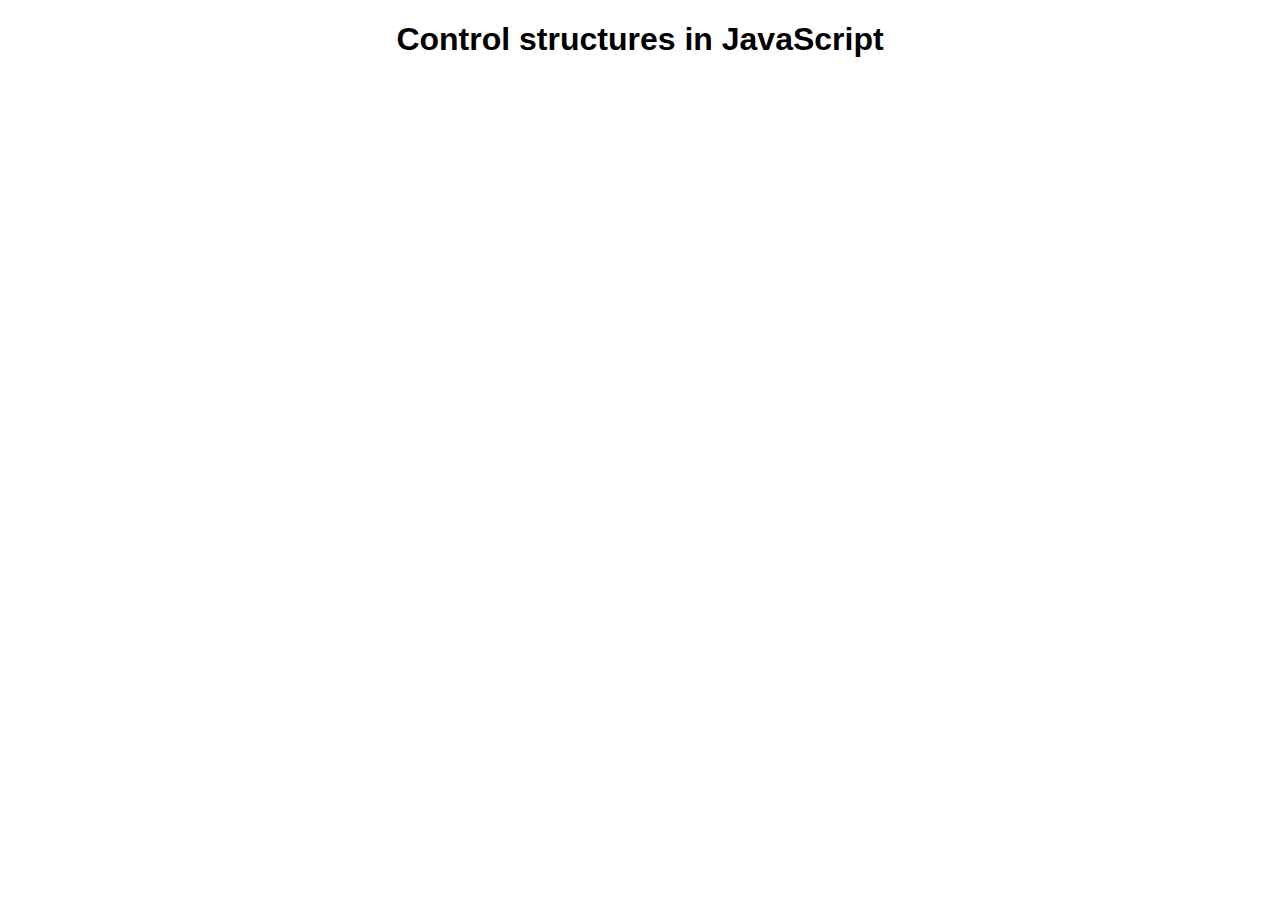
<file: js-control-structures/js-grades-exercise/index.html>
<!DOCTYPE html>
<html lang="en">

<head>
  <meta charset="UTF-8">
  <meta http-equiv="X-UA-Compatible" content="IE=edge">
  <meta name="viewport" content="width=device-width, initial-scale=1.0">
  <title>JS controls</title>
  <link href="https://fonts.googleapis.com/css2?family=Roboto:wght@500&display=swap" />
  <link rel="stylesheet" href="./assets/css/main.css" />
</head>

<body>
  <h1>Control structures in JavaScript</h1>
  <script src="assets/scripts/app.js" defer></script>
</body>

</html>
</file>
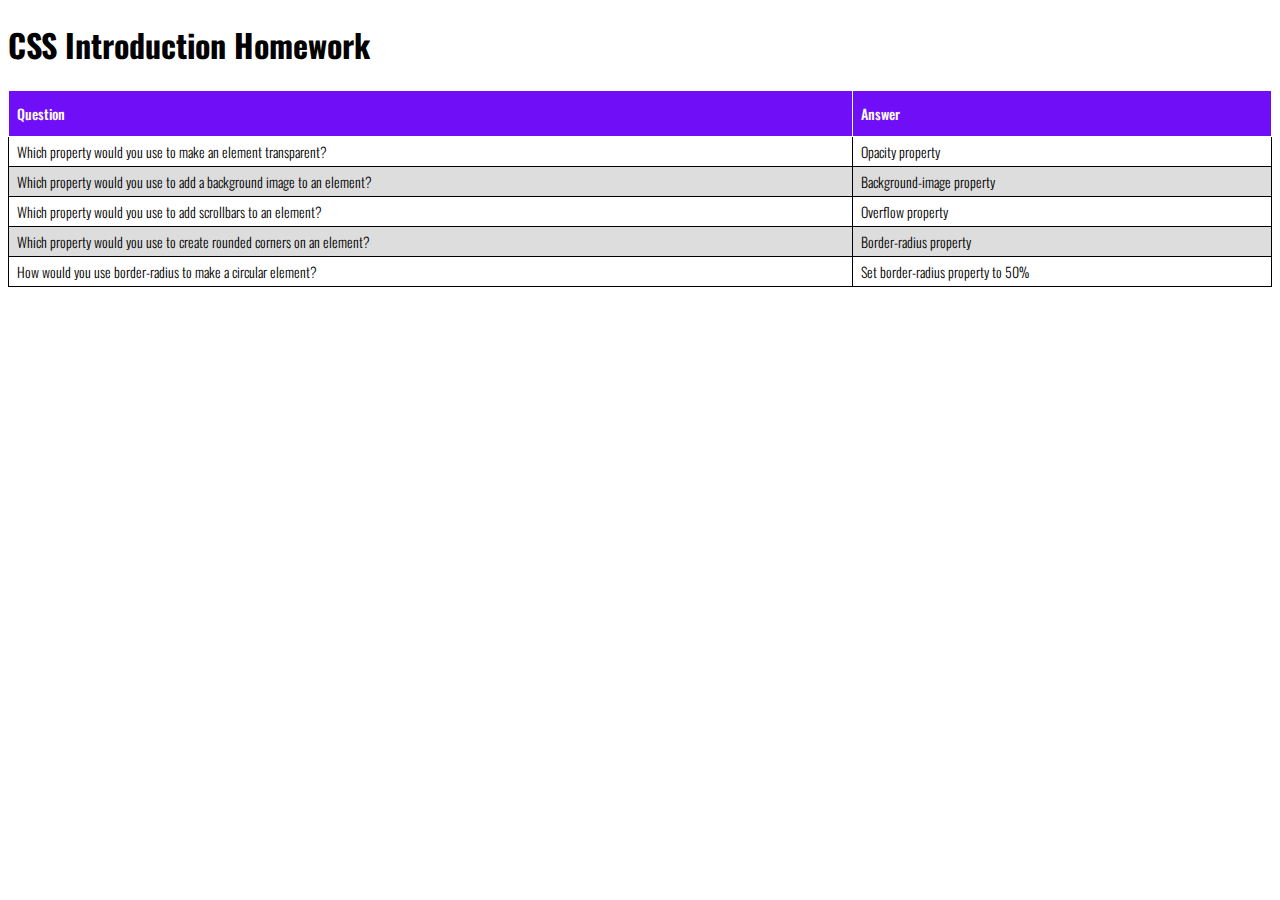
<file: css/homework.html>
<!DOCTYPE html>
<html lang="en">

<head>
    <meta charset="UTF-8">
    <meta http-equiv="X-UA-Compatible" content="IE=edge">
    <meta name="viewport" content="width=device-width, initial-scale=1.0">
    <title>CSS Intro</title>
    <link rel="stylesheet" type="text/css" href="homework.css">
    <link rel="preconnect" href="https://fonts.googleapis.com">
    <link rel="preconnect" href="https://fonts.gstatic.com" crossorigin>
    <link href="https://fonts.googleapis.com/css2?family=Oswald:wght@200;300;400;500&display=swap" rel="stylesheet">
</head>

<body>
    <h1>CSS Introduction Homework</h1>

    <table id="homework">
        <thead>
            <tr>
                <th>Question</th>
                <th>Answer</th>
            </tr>
        </thead>
        <tbody>
            <tr>
                <td>Which property would you use to make an element transparent?</td>
                <td>Opacity property</td>
            </tr>
            <tr>
                <td>
                    Which property would you use to add a background image to an
                    element?
                </td>
                <td>Background-image property</td>
            </tr>
            <tr>
                <td>Which property would you use to add scrollbars to an element?</td>
                <td>Overflow property</td>
            </tr>
            <tr>
                <td>
                    Which property would you use to create rounded corners on an
                    element?
                </td>
                <td>Border-radius property</td>
            </tr>
            <tr>
                <td>How would you use border-radius to make a circular element?</td>
                <td>Set border-radius property to 50%</td>
            </tr>
        </tbody>
    </table>
</body>

</html>
</file>
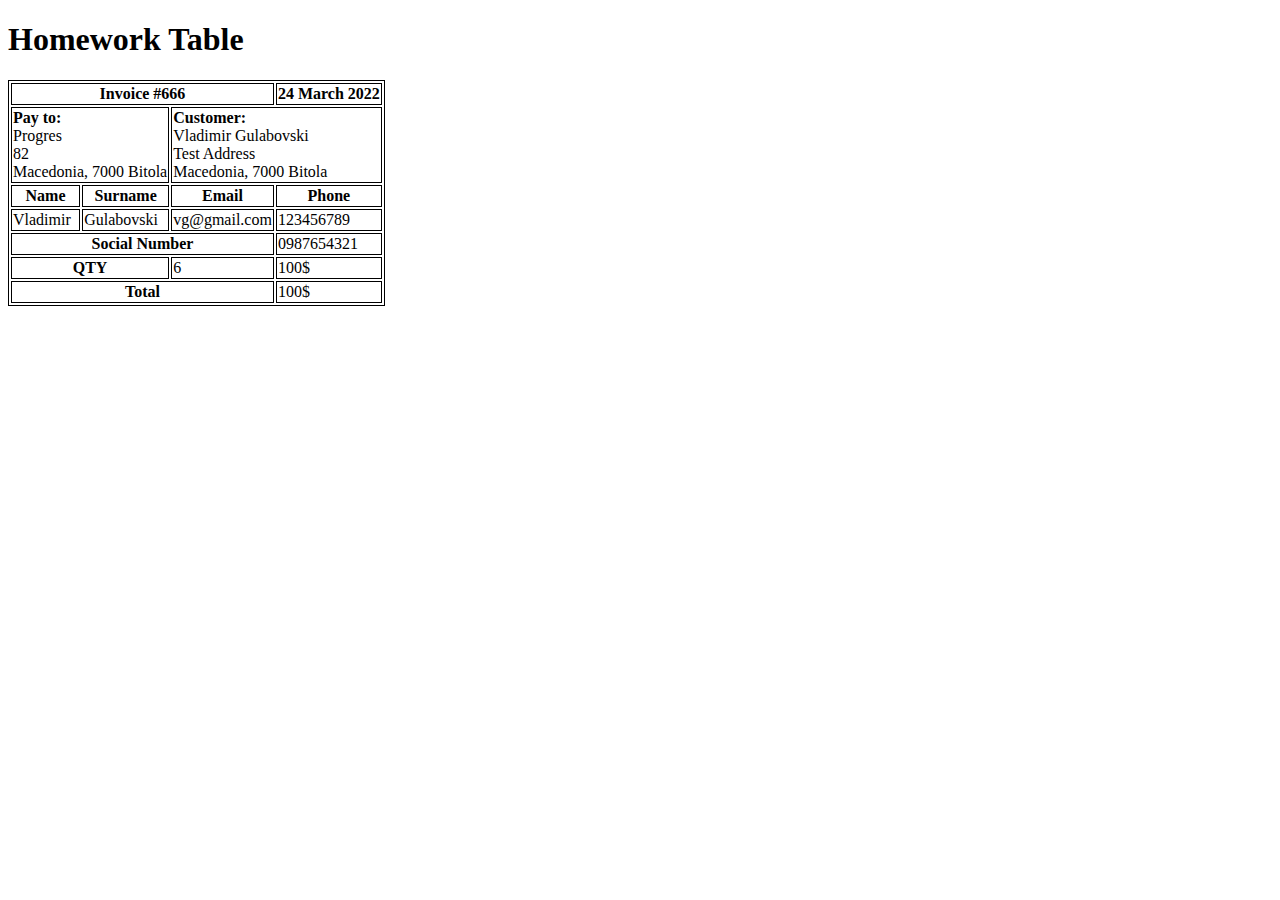
<file: html-homework/table.html>
<!DOCTYPE html>
<html lang="en">

<head>
    <meta charset="UTF-8">
    <meta http-equiv="X-UA-Compatible" content="IE=edge">
    <meta name="viewport" content="width=device-width, initial-scale=1.0">
    <title>Table</title>
    <style>
        table,
        th,
        td {
            border: 1px solid black;
            border-style: double;
        }
    </style>
</head>

<body>
    <h1>Homework Table</h1>
    <table>
        <thead>
            <tr>
                <th colspan="3">Invoice #666</th>
                <th>24 March 2022</th>
            </tr>
            <tr>
                <td colspan="2"><strong>Pay to:</strong><br />Progres<br />82<br />Macedonia, 7000 Bitola</td>
                <td colspan="2"><strong>Customer:</strong><br />Vladimir Gulabovski<br />Test
                    Address<br />Macedonia, 7000 Bitola</td>
            </tr>
        </thead>
        <tbody>
            <tr>
                <th>Name</th>
                <th>Surname</th>
                <th>Email</th>
                <th>Phone</th>
            </tr>
            <tr>
                <td>Vladimir</td>
                <td>Gulabovski</td>
                <td>vg@gmail.com</td>
                <td>123456789</td>
            </tr>
        </tbody>
        <tfoot>
            <tr>
                <th colspan="3">Social Number</th>
                <td>0987654321</td>
            </tr>
            <tr>
                <th colspan="2">QTY</th>
                <td>6</td>
                <td>100$</td>
            </tr>
            <tr>
                <th colspan="3">Total</th>
                <td>100$</td>
            </tr>
        </tfoot>
    </table>
</body>

</html>
</file>
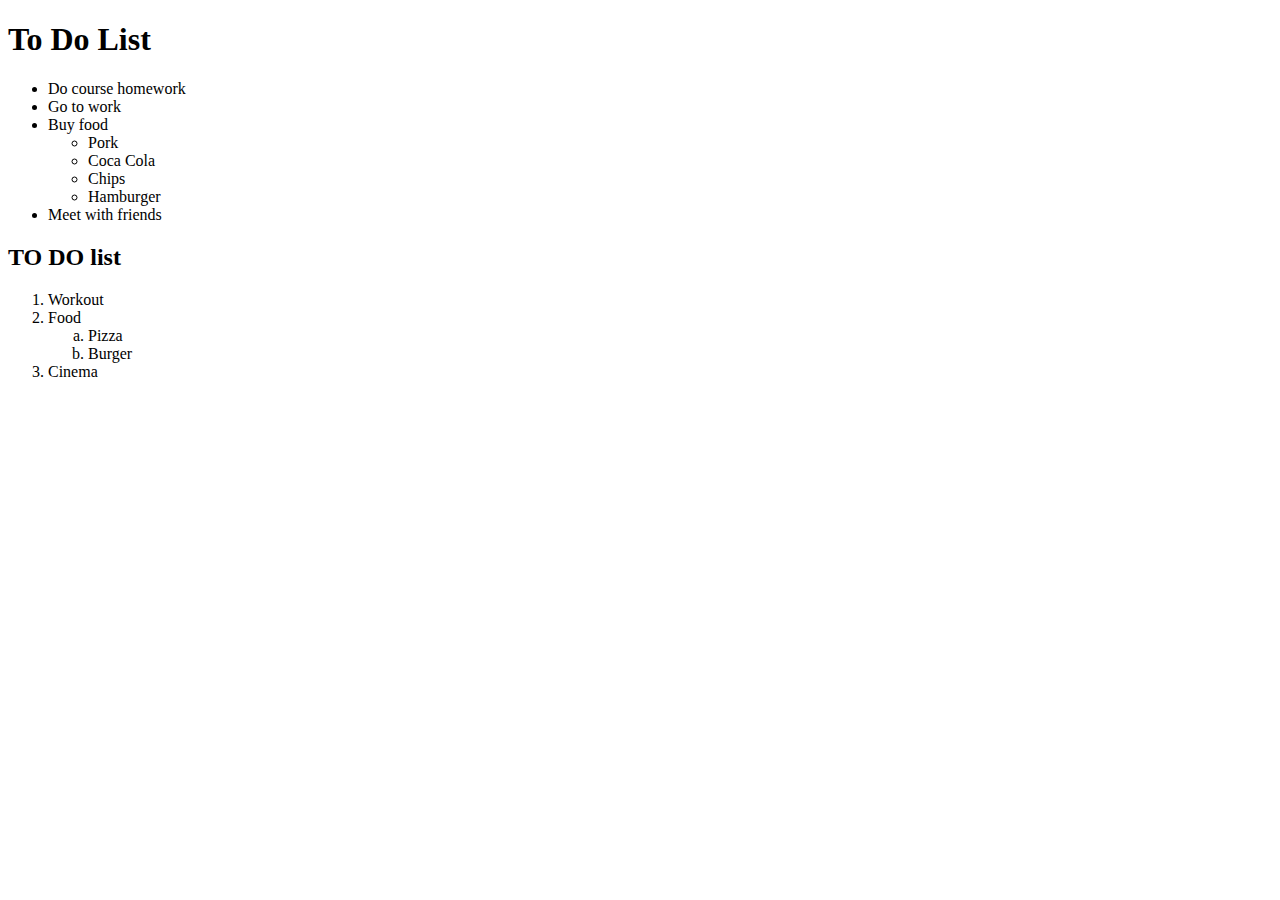
<file: html-homework/todo-list.html>
<!DOCTYPE html>
<html lang="en">
<head>
    <meta charset="UTF-8">
    <meta http-equiv="X-UA-Compatible" content="IE=edge">
    <meta name="viewport" content="width=device-width, initial-scale=1.0">
    <title>To Do List</title>
</head>
<body>
    <div>
        <h1>To Do List</h1>
        <div>
            <ul>
                <li>Do course homework</li>
                <li>Go to work</li>
                <li>Buy food
                    <ul>
                        <li>Pork</li>
                        <li>Coca Cola</li>
                        <li>Chips</li>
                        <li>Hamburger</li>
                    </ul>
                </li>
                <li>Meet with friends</li>
            </ul>
        </div>
        <div>
            <h2>TO DO list</h2>
            <ol>
                <li>Workout</li>
                <li>Food
                    <ol type="a">
                        <li>Pizza</li>
                        <li>Burger</li>
                    </ol>
                </li>
                <li>Cinema</li>
            </ol>
        </div>
    </div>


</body>
</html>
</file>
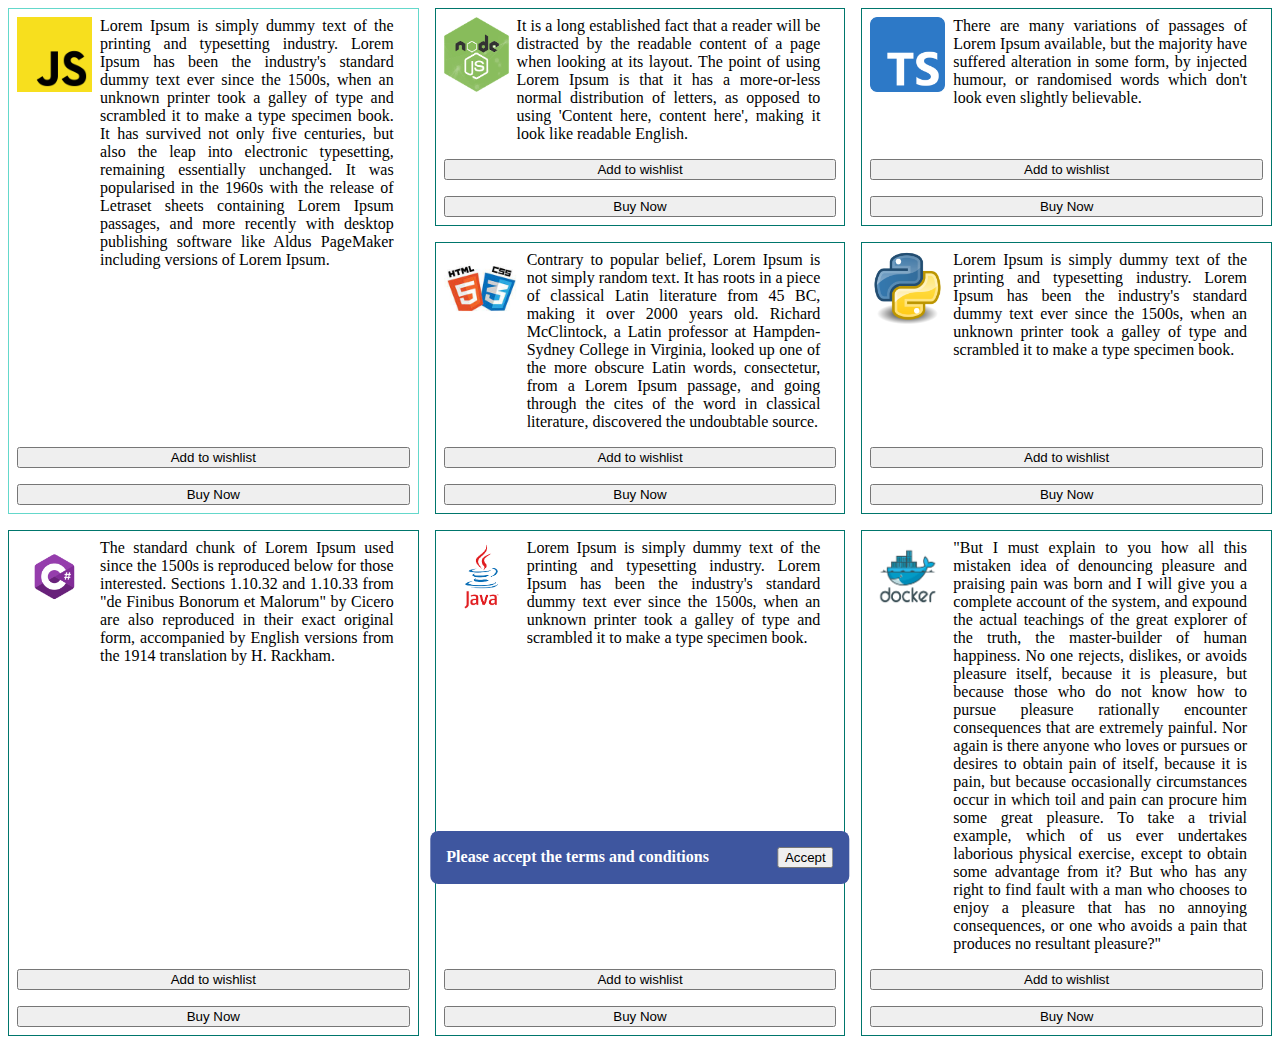
<file: css-layouts-homework/css-layouts-1/css-layout-1.html>
<!DOCTYPE html>
<html lang="en">

<head>
    <meta charset="UTF-8">
    <meta http-equiv="X-UA-Compatible" content="IE=edge">
    <meta name="viewport" content="width=device-width, initial-scale=1.0">
    <title>Grid Layout</title>
    <link rel="stylesheet" type="text/css" href="css-layouts-1.css">

</head>

<body>
    <div class="grid-container">
        <div class="article">
            <div class="article1">
                <img src="./assets/js-image.png" alt="JavaScript">
                <p>Lorem Ipsum is simply dummy text of the printing and typesetting industry. Lorem Ipsum has been the
                    industry's standard dummy text ever since the 1500s, when an unknown printer took a galley of type
                    and
                    scrambled it to make a type specimen book. It has survived not only five centuries, but also the
                    leap
                    into electronic typesetting, remaining essentially unchanged. It was popularised in the 1960s with
                    the
                    release of Letraset sheets containing Lorem Ipsum passages, and more recently with desktop
                    publishing
                    software like Aldus PageMaker including versions of Lorem Ipsum.</p>
            </div>
            <div class="article-buttons">
                <button>Add to wishlist</button>
                <button>Buy Now</button>
            </div>
        </div>
        <div class="article">
            <div class="article1">
                <img src="./assets/nodejs.png" alt="NodeJS">
                <p>It is a long established fact that a reader will be distracted by the readable content of a page when
                    looking at its layout. The point of using Lorem Ipsum is that it has a more-or-less normal
                    distribution
                    of letters, as opposed to using 'Content here, content here', making it look like readable
                    English.</p>
            </div>
            <div class="article-buttons">
                <button>Add to wishlist</button>
                <button>Buy Now</button>
            </div>
        </div>
        <div class="article">
            <div class="article1">
                <img src="./assets/typescript.png" alt="Typescript">
                <p>There are many variations of passages of Lorem Ipsum available, but the majority have suffered
                    alteration in some form, by injected humour, or randomised words which don't look even slightly
                    believable.</p>
            </div>
            <div class="article-buttons">
                <button>Add to wishlist</button>
                <button>Buy Now</button>
            </div>
        </div>
        <div class="article">
            <div class="article1">
                <img src="./assets/html-css.jpeg" alt="HTML-CSS">
                <p>Contrary to popular belief, Lorem Ipsum is not simply random text. It has roots in a piece of
                    classical Latin literature from 45 BC, making it over 2000 years old. Richard McClintock, a Latin
                    professor at Hampden-Sydney College in Virginia, looked up one of the more obscure Latin words,
                    consectetur, from a Lorem Ipsum passage, and going through the cites of the word in classical
                    literature, discovered the undoubtable source.</p>
            </div>
            <div class="article-buttons">
                <button>Add to wishlist</button>
                <button>Buy Now</button>
            </div>
        </div>
        <div class="article">
            <div class="article1">
                <img src="./assets/python.png" alt="Python">
                <p>Lorem Ipsum is simply dummy text of the printing and typesetting industry. Lorem Ipsum has been the
                    industry's standard dummy text ever since the 1500s, when an unknown printer took a galley of type
                    and
                    scrambled it to make a type specimen book.</p>
            </div>
            <div class="article-buttons">
                <button>Add to wishlist</button>
                <button>Buy Now</button>
            </div>
        </div>
        <div class="article">
            <div class="article1">
                <img src="./assets/csharp.png" alt="CSharp">
                <p>The standard chunk of Lorem Ipsum used since the 1500s is reproduced below for those interested.
                    Sections 1.10.32 and 1.10.33 from "de Finibus Bonorum et Malorum" by Cicero are also reproduced in
                    their
                    exact original form, accompanied by English versions from the 1914 translation by H. Rackham.</p>
            </div>
            <div class="article-buttons">
                <button>Add to wishlist</button>
                <button>Buy Now</button>
            </div>
        </div>
        <div class="article">
            <div class="article1">
                <img src="./assets/java.png" alt="Java">
                <p>Lorem Ipsum is simply dummy text of the printing and typesetting industry. Lorem Ipsum has been the
                    industry's standard dummy text ever since the 1500s, when an unknown printer took a galley of type
                    and
                    scrambled it to make a type specimen book.</p>
            </div>
            <div class="article-buttons">
                <button>Add to wishlist</button>
                <button>Buy Now</button>
            </div>
        </div>
        <div class="article">
            <div class="article1">
                <img src="./assets/docker.png" alt="Docker">
                <p>"But I must explain to you how all this mistaken idea of denouncing pleasure and praising pain was
                    born and I will give you a complete account of the system, and expound the actual teachings of the
                    great
                    explorer of the truth, the master-builder of human happiness. No one rejects, dislikes, or avoids
                    pleasure itself, because it is pleasure, but because those who do not know how to pursue pleasure
                    rationally encounter consequences that are extremely painful. Nor again is there anyone who loves or
                    pursues or desires to obtain pain of itself, because it is pain, but because occasionally
                    circumstances
                    occur in which toil and pain can procure him some great pleasure. To take a trivial example, which
                    of us
                    ever undertakes laborious physical exercise, except to obtain some advantage from it? But who has
                    any
                    right to find fault with a man who chooses to enjoy a pleasure that has no annoying consequences, or
                    one
                    who avoids a pain that produces no resultant pleasure?"</p>
            </div>
            <div class="article-buttons">
                <button>Add to wishlist</button>
                <button>Buy Now</button>
            </div>
        </div>
    </div>
    <div class="terms">
        <span>Please accept the terms and conditions</span>
        <button>Accept</button>
    </div>
</body>

</html>
</file>
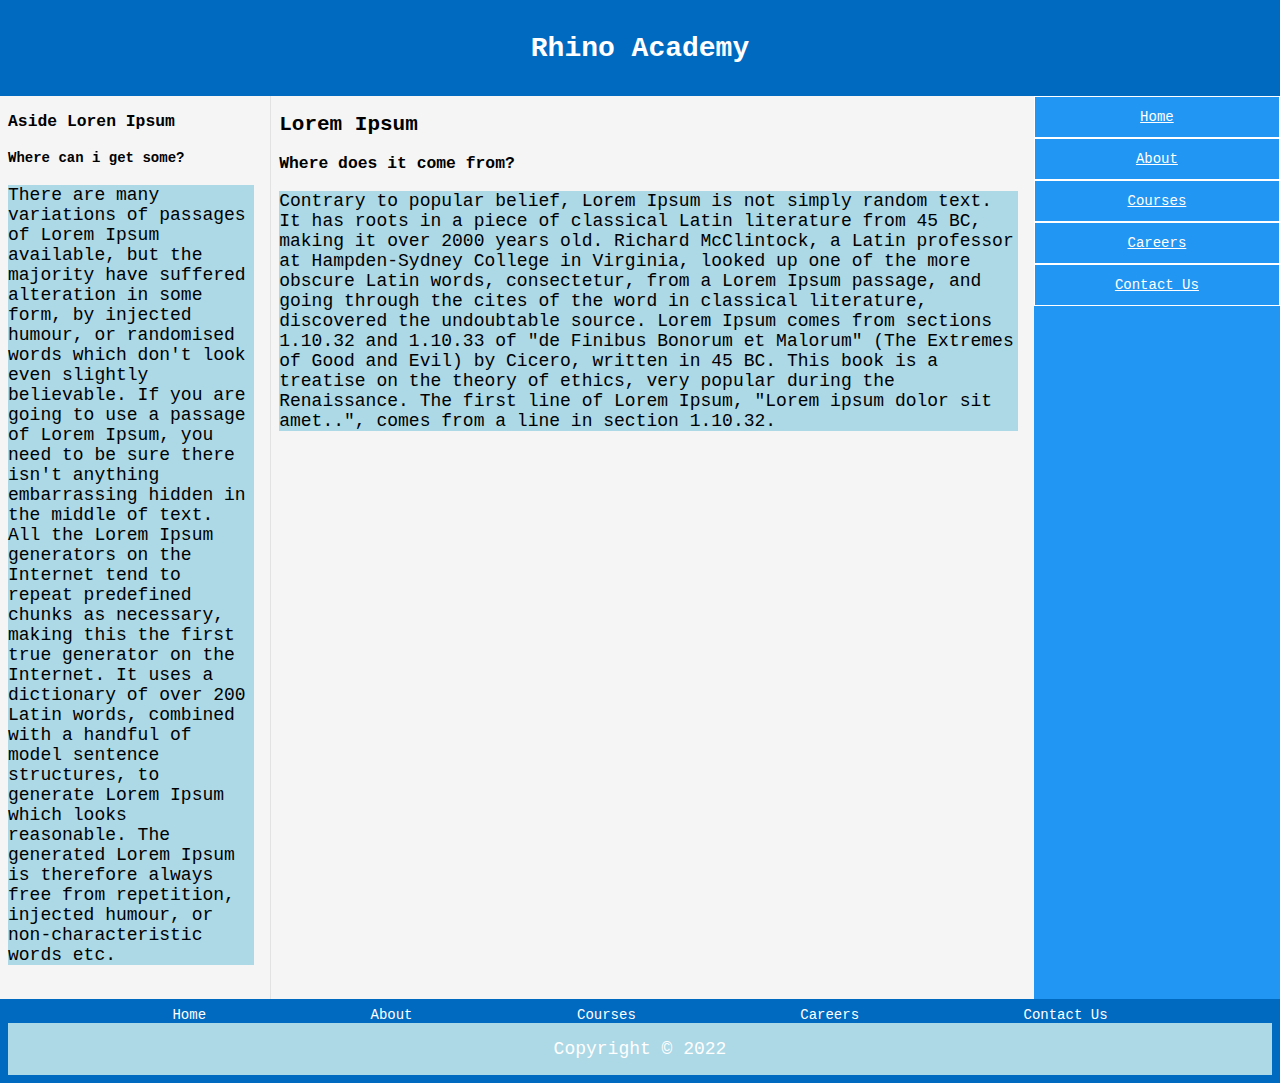
<file: css-layouts-homework/css-layouts-2/css-layout-2.html>
<!DOCTYPE html>
<html lang="en">

<head>
    <meta charset="UTF-8">
    <meta http-equiv="X-UA-Compatible" content="IE=edge">
    <meta name="viewport" content="width=device-width, initial-scale=1.0">
    <title>Rhino Academy</title>
    <link rel="stylesheet" type="text/css" href="css-layout-2.css">
</head>

<body>

    <header>
        <h1>Rhino Academy</h1>
    </header>
    <main>
        <section>
            <article>
                <h3>Aside Loren Ipsum</h3>
                <h4>Where can i get some?</h4>
                <p>There are many variations of passages of Lorem Ipsum available, but the majority have suffered
                    alteration in some form, by injected humour, or randomised words which don't look even slightly
                    believable. If you are going to use a passage of Lorem Ipsum, you need to be sure there isn't
                    anything embarrassing hidden in the middle of text. All the Lorem Ipsum generators on the Internet
                    tend to repeat predefined chunks as necessary, making this the first true generator on the Internet.
                    It uses a dictionary of over 200 Latin words, combined with a handful of model sentence structures,
                    to generate Lorem Ipsum which looks reasonable. The generated Lorem Ipsum is therefore always free
                    from repetition, injected humour, or non-characteristic words etc.</p>
            </article>
            <article>
                <h2>Lorem Ipsum</h2>
                <h3>Where does it come from?</h3>
                <p>Contrary to popular belief, Lorem Ipsum is not simply random text. It has roots in a piece of
                    classical Latin literature from 45 BC, making it over 2000 years old. Richard McClintock, a Latin
                    professor at Hampden-Sydney College in Virginia, looked up one of the more obscure Latin words,
                    consectetur, from a Lorem Ipsum passage, and going through the cites of the word in classical
                    literature, discovered the undoubtable source. Lorem Ipsum comes from sections 1.10.32 and 1.10.33
                    of "de Finibus Bonorum et Malorum" (The Extremes of Good and Evil) by Cicero, written in 45 BC. This
                    book is a treatise on the theory of ethics, very popular during the Renaissance. The first line of
                    Lorem Ipsum, "Lorem ipsum dolor sit amet..", comes from a line in section 1.10.32.</p>
            </article>
            <nav>
                <a href="">Home</a>
                <a href="">About</a>
                <a href="">Courses</a>
                <a href="">Careers</a>
                <a href="">Contact Us</a>
            </nav>
        </section>
    </main>
    <footer>
        <div class="footer-links">
            <a href="">Home</a>
            <a href="">About</a>
            <a href="">Courses</a>
            <a href="">Careers</a>
            <a href="">Contact Us</a>
        </div>
        <p>Copyright &copy; 2022</p>
    </footer>


</body>

</html>
</file>
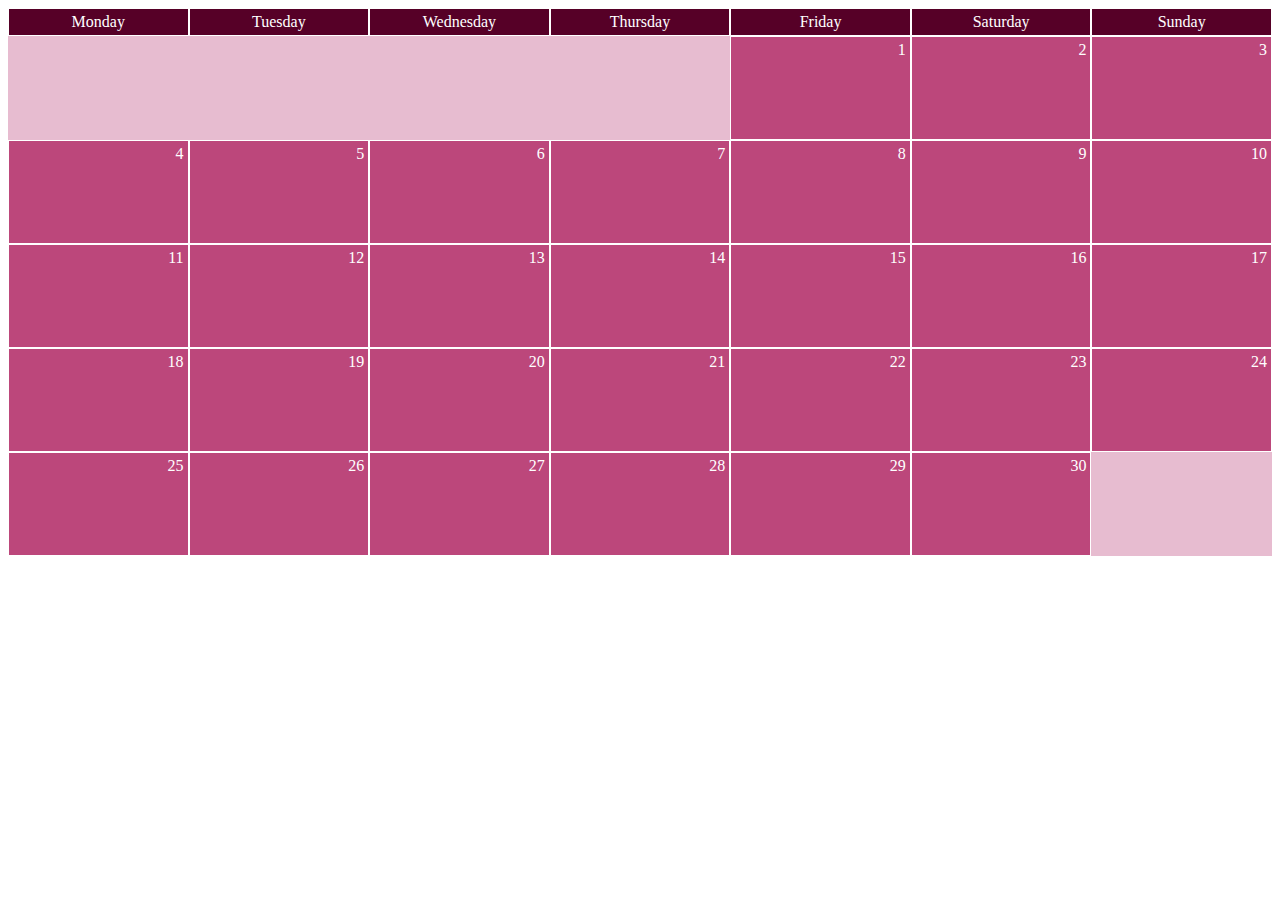
<file: css-layouts-homework/css-layouts-3/css-layout-3.html>
<!DOCTYPE html>
<html lang="en">

<head>
    <meta charset="UTF-8">
    <meta http-equiv="X-UA-Compatible" content="IE=edge">
    <meta name="viewport" content="width=device-width, initial-scale=1.0">
    <title>Calendar</title>
    <link rel="stylesheet" type="text/css" href="css-layout-3.css">
</head>

<body>
    <header>
        <div class="monday">Monday</div>
        <div class="tuesday">Tuesday</div>
        <div class="wednesday">Wednesday</div>
        <div class="thursday">Thursday</div>
        <div class="friday">Friday</div>
        <div class="saturday">Saturday</div>
        <div class="sunday">Sunday</div>
    </header>
    <main>
        <section>
            <p class="cell-1"></p>
            <p class="cell-2"></p>
            <p class="cell-3"></p>
            <p class="cell-4"></p>
            <div class="cell-5">1</div>
            <div class="cell-6">2</div>
            <div class="cell-7">3</div>
            <div class="cell-8">4</div>
            <div class="cell-9">5</div>
            <div class="cell-10">6</div>
            <div class="cell-11">7</div>
            <div class="cell-12">8</div>
            <div class="cell-13">9</div>
            <div class="cell-14">10</div>
            <div class="cell-15">11</div>
            <div class="cell-16">12</div>
            <div class="cell-17">13</div>
            <div class="cell-18">14</div>
            <div class="cell-19">15</div>
            <div class="cell-20">16</div>
            <div class="cell-21">17</div>
            <div class="cell-22">18</div>
            <div class="cell-23">19</div>
            <div class="cell-24">20</div>
            <div class="cell-25">21</div>
            <div class="cell-26">22</div>
            <div class="cell-27">23</div>
            <div class="cell-28">24</div>
            <div class="cell-29">25</div>
            <div class="cell-30">26</div>
            <div class="cell-31">27</div>
            <div class="cell-32">28</div>
            <div class="cell-33">29</div>
            <div class="cell-34">30</div>
            <p class="cell-35"></p>
        </section>
    </main>

</body>

</html>
</file>
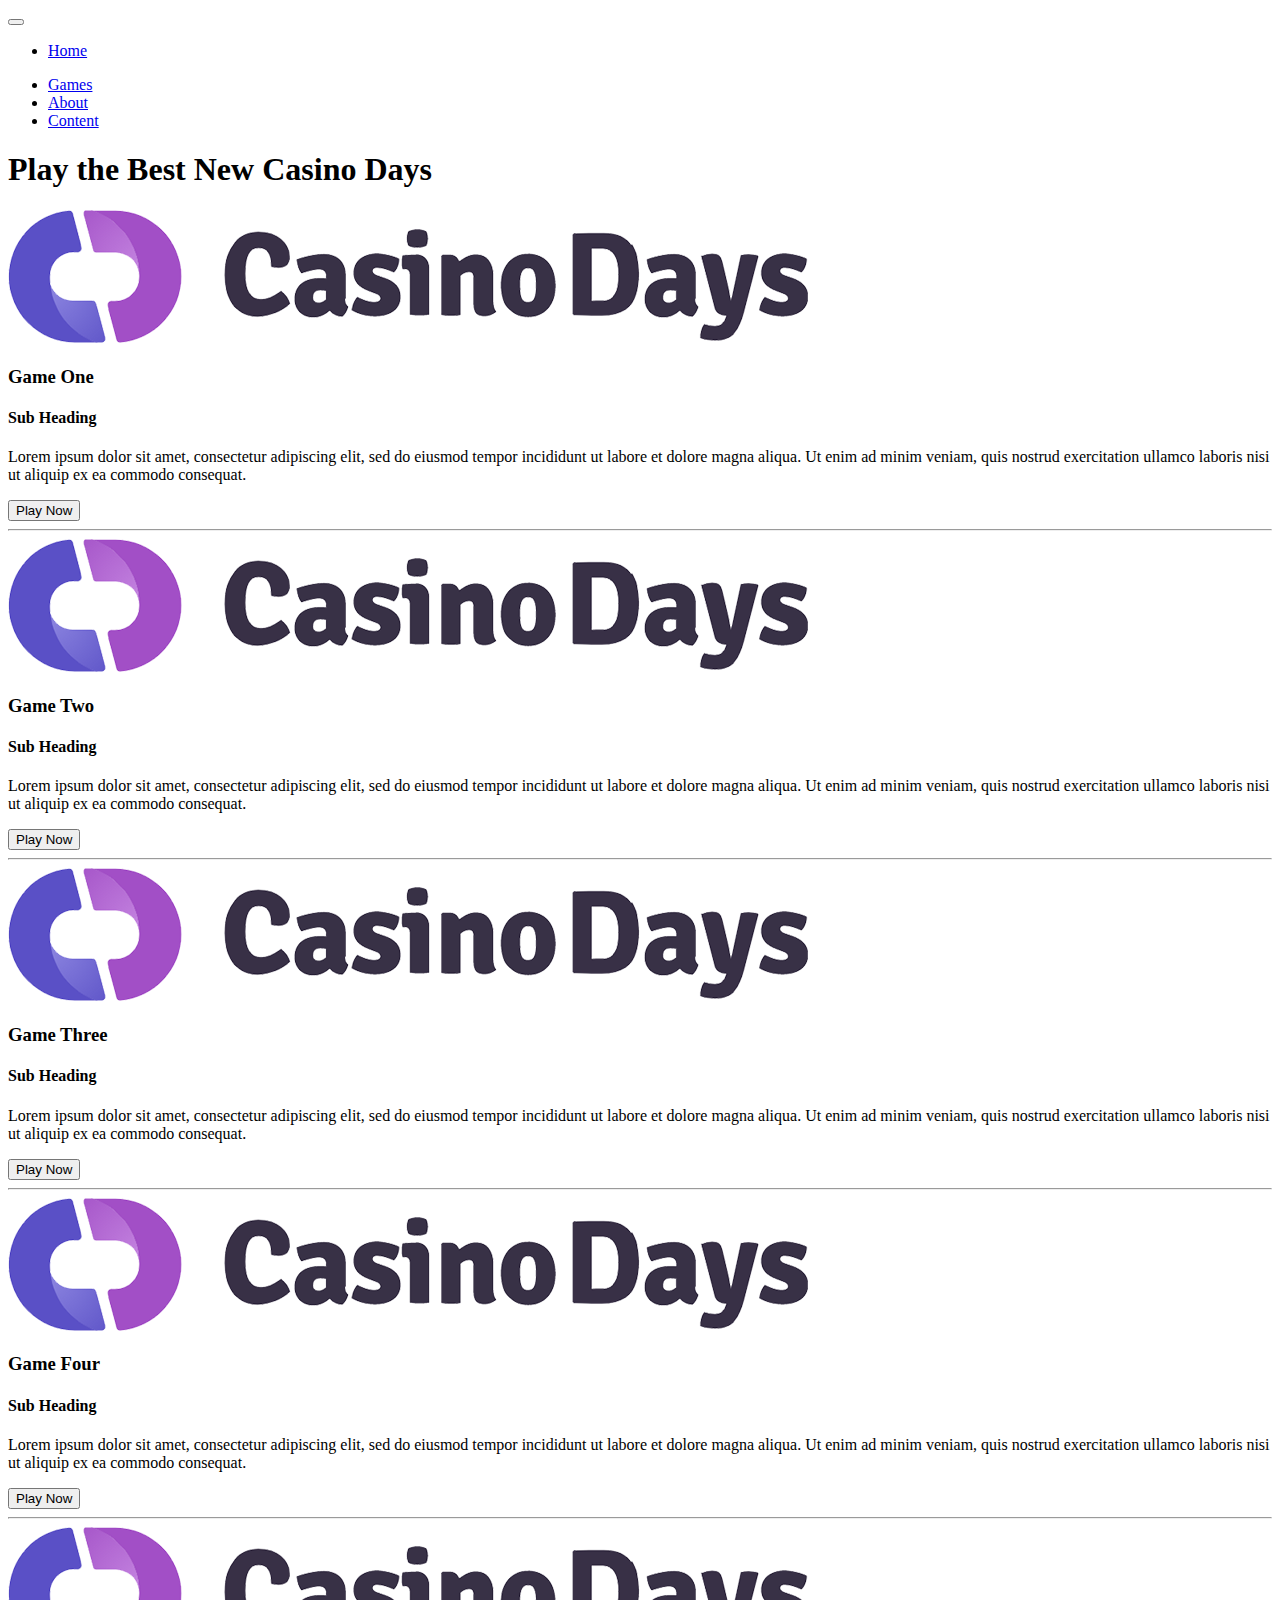
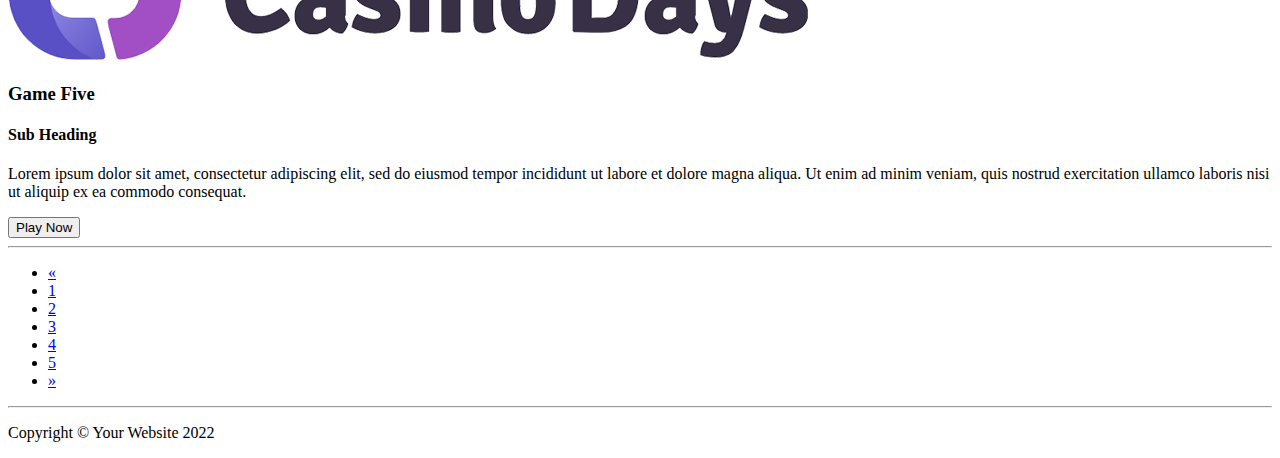
<file: css/bootstrap/bootstrap.html>
<!DOCTYPE html>
<html lang="en">

<head>
    <meta charset="UTF-8">
    <meta http-equiv="X-UA-Compatible" content="IE=edge">
    <meta name="viewport" content="width=device-width, initial-scale=1.0">
    <title>Bootstrap</title>
    <link href="https://cdn.jsdelivr.net/npm/bootstrap@5.1.3/dist/css/bootstrap.min.css" rel="stylesheet"
        integrity="sha384-1BmE4kWBq78iYhFldvKuhfTAU6auU8tT94WrHftjDbrCEXSU1oBoqyl2QvZ6jIW3" crossorigin="anonymous">
</head>

<body>
    <nav class="navbar navbar-expand-lg navbar-light bg-light">
        <div class="container-fluid justify-content-end">
            <button class="navbar-toggler" type="button" data-bs-toggle="collapse"
                data-bs-target="#navbarSupportedContent" aria-controls="navbarSupportedContent" aria-expanded="false"
                aria-label="Toggle navigation">
                <span class="navbar-toggler-icon"></span>
            </button>
            <div class="collapse navbar-collapse container" id="navbarSupportedContent">
                <ul class="navbar-nav me-auto mb-2 mb-lg-0">
                    <li class="nav-item">
                        <a class="nav-link active" aria-current="page" href="#">Home</a>
                    </li>
                </ul>
                <ul class="navbar-nav ms-auto mb-2 mb-lg-0">
                    <li class="nav-item">
                        <a class="nav-link active" aria-current="page" href="#">Games</a>
                    </li>
                    <li class="nav-item">
                        <a class="nav-link active" aria-current="page" href="#">About</a>
                    </li>
                    <li class="nav-item">
                        <a class="nav-link active" aria-current="page" href="#">Content</a>
                    </li>
                </ul>
            </div>
        </div>
    </nav>
    <div class="container">
        <div class="row">
            <h1 class="mb-4">Play the Best New Casino Days</h1>
        </div>
        <div class="row">

            <div class="col-6 my-auto pe-5">
                <img src="assets/casinodays.png" class="img-fluid" alt="..." />
            </div>
            <div class="col-6 my-auto">
                <h3 class="card-title">Game One</h3>
                <h4 class="d-none d-md-block">Sub Heading</h4>
                <p class="d-none d-md-block card-text">Lorem ipsum dolor sit amet, consectetur adipiscing elit, sed do
                    eiusmod
                    tempor incididunt ut labore et dolore magna aliqua. Ut enim ad minim veniam, quis nostrud
                    exercitation ullamco laboris nisi ut aliquip ex ea commodo consequat.
                </p>
                <button type="button" class="btn btn-primary">Play Now</button>
            </div>
        </div>
        <hr>
        <div class="row">
            <div class="col-6 my-auto pe-5">
                <img src="assets/casinodays.png" class="img-fluid" alt="..." />
            </div>
            <div class="col-6 my-auto">
                <h3 class="card-title">Game Two</h3>
                <h4 class="d-none d-md-block">Sub Heading</h4>
                <p class="d-none d-md-block card-text">Lorem ipsum dolor sit amet, consectetur adipiscing elit, sed do
                    eiusmod
                    tempor incididunt ut labore et dolore magna aliqua. Ut enim ad minim veniam, quis nostrud
                    exercitation ullamco laboris nisi ut aliquip ex ea commodo consequat.
                </p>
                <button type="button" class="btn btn-primary">Play Now</button>
            </div>
        </div>
        <hr>
        <div class="row">
            <div class="col-6 my-auto pe-5">
                <img src="assets/casinodays.png" class="img-fluid" alt="..." />
            </div>
            <div class="col-6 my-auto">
                <h3 class="card-title">Game Three</h3>
                <h4 class="d-none d-md-block">Sub Heading</h4>
                <p class="d-none d-md-block card-text">Lorem ipsum dolor sit amet, consectetur adipiscing elit, sed do
                    eiusmod
                    tempor incididunt ut labore et dolore magna aliqua. Ut enim ad minim veniam, quis nostrud
                    exercitation ullamco laboris nisi ut aliquip ex ea commodo consequat.
                </p>
                <button type="button" class="btn btn-primary">Play Now</button>
            </div>
        </div>
        <hr>
        <div class="row">
            <div class="col-6 my-auto pe-5">
                <img src="assets/casinodays.png" class="img-fluid" alt="..." />
            </div>
            <div class="col-6 my-auto">
                <h3 class="card-title">Game Four</h3>
                <h4 class="d-none d-md-block">Sub Heading</h4>
                <p class="d-none d-md-block card-text">Lorem ipsum dolor sit amet, consectetur adipiscing elit, sed do
                    eiusmod
                    tempor incididunt ut labore et dolore magna aliqua. Ut enim ad minim veniam, quis nostrud
                    exercitation ullamco laboris nisi ut aliquip ex ea commodo consequat.
                </p>
                <button type="button" class="btn btn-primary">Play Now</button>
            </div>
        </div>
        <hr>
        <div class="row">
            <div class="col-6 my-auto pe-5">
                <img src="assets/casinodays.png" class="img-fluid" alt="..." />
            </div>
            <div class="col-6 my-auto">
                <h3 class="card-title">Game Five</h3>
                <h4 class="d-none d-md-block">Sub Heading</h4>
                <p class="d-none d-md-block card-text">Lorem ipsum dolor sit amet, consectetur adipiscing elit, sed do
                    eiusmod
                    tempor incididunt ut labore et dolore magna aliqua. Ut enim ad minim veniam, quis nostrud
                    exercitation ullamco laboris nisi ut aliquip ex ea commodo consequat.
                </p>
                <button type="button" class="btn btn-primary">Play Now</button>
            </div>
        </div>
        <hr>
        <div class="row mt-3">
            <nav aria-label="Page navigation example">
                <ul class="pagination justify-content-center mb-0">
                    <li class="page-item">
                        <a class="page-link" href="#" aria-label="Previous">
                            <span aria-hidden="true">&laquo;</span>
                        </a>
                    </li>
                    <li class="page-item"><a class="page-link" href="#">1</a></li>
                    <li class="page-item"><a class="page-link" href="#">2</a></li>
                    <li class="page-item"><a class="page-link" href="#">3</a></li>
                    <li class="page-item"><a class="page-link" href="#">4</a></li>
                    <li class="page-item"><a class="page-link" href="#">5</a></li>
                    <li class="page-item">
                        <a class="page-link" href="#" aria-label="Next">
                            <span aria-hidden="true">&raquo;</span>
                        </a>
                    </li>
                </ul>
            </nav>
        </div>
        <hr>
        <div class="footer">
            <p>Copyright &copy; Your Website 2022</p>
        </div>
    </div>
    <script src="https://cdn.jsdelivr.net/npm/bootstrap@5.1.3/dist/js/bootstrap.bundle.min.js"
        integrity="sha384-ka7Sk0Gln4gmtz2MlQnikT1wXgYsOg+OMhuP+IlRH9sENBO0LRn5q+8nbTov4+1p"
        crossorigin="anonymous"></script>
</body>

</html>
</file>
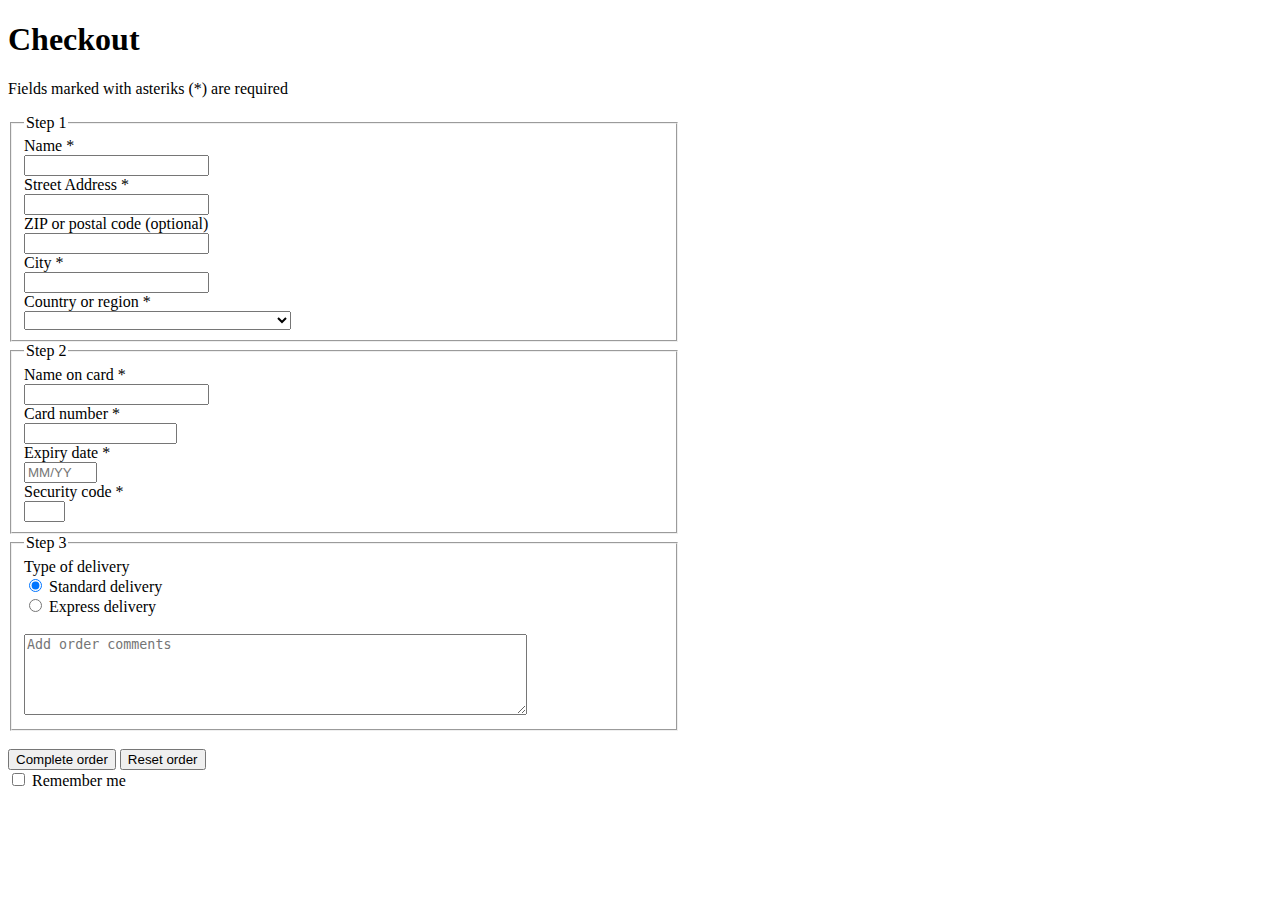
<file: html-forms-homework/homework-order-form.html/homework-order-form.html>
<!DOCTYPE html>
<html lang="en">

<head>
    <meta charset="UTF-8">
    <meta http-equiv="X-UA-Compatible" content="IE=edge">
    <meta name="viewport" content="width=device-width, initial-scale=1.0">
    <title>Checkout</title>
</head>

<body>
    <h1>Checkout</h1>
    <p>Fields marked with asteriks (*) are required</p>
    <form action="http://httpbin.org/post" method="post">
        <fieldset style="width: 640px;">
            <legend>Step 1</legend>
            <div>
                <label for="name">Name *</label><br>
                <input type="text" id="name" name="name" required size="20"><br>
            </div>
            <div>
                <label for="address">Street Address *</label><br>
                <input type="text" id="address" name="address" required size="20"><br>
            </div>
            <div>
                <label for="zipcode">ZIP or postal code (optional)</label><br>
                <input type="text" id="zipcode" name="zipcode" size="20"
                    pattern="[A-Za-z][0-9][A-Za-z] [0-9][A-Za-z][0-9]"><br>
            </div>
            <div>
                <label for="city">City *</label><br>
                <input type="text" id="city" name="city" required size="20"><br>
            </div>
            <div>
                <label for="country">Country or region *</label><br>
                <select id="country" name="country" autocomplete="country" required>
                    <option></option>
                    <option value="AF">Afghanistan</option>
                    <option value="AX">Åland Islands</option>
                    <option value="AL">Albania</option>
                    <option value="DZ">Algeria</option>
                    <option value="AS">American Samoa</option>
                    <option value="AD">Andorra</option>
                    <option value="AO">Angola</option>
                    <option value="AI">Anguilla</option>
                    <option value="AQ">Antarctica</option>
                    <option value="AG">Antigua &amp; Barbuda</option>
                    <option value="AR">Argentina</option>
                    <option value="AM">Armenia</option>
                    <option value="AW">Aruba</option>
                    <option value="AC">Ascension Island</option>
                    <option value="AU">Australia</option>
                    <option value="AT">Austria</option>
                    <option value="AZ">Azerbaijan</option>
                    <option value="BS">Bahamas</option>
                    <option value="BH">Bahrain</option>
                    <option value="BD">Bangladesh</option>
                    <option value="BB">Barbados</option>
                    <option value="BY">Belarus</option>
                    <option value="BE">Belgium</option>
                    <option value="BZ">Belize</option>
                    <option value="BJ">Benin</option>
                    <option value="BM">Bermuda</option>
                    <option value="BT">Bhutan</option>
                    <option value="BO">Bolivia</option>
                    <option value="BA">Bosnia &amp; Herzegovina</option>
                    <option value="BW">Botswana</option>
                    <option value="BV">Bouvet Island</option>
                    <option value="BR">Brazil</option>
                    <option value="IO">British Indian Ocean Territory</option>
                    <option value="VG">British Virgin Islands</option>
                    <option value="BN">Brunei</option>
                    <option value="BG">Bulgaria</option>
                    <option value="BF">Burkina Faso</option>
                    <option value="BI">Burundi</option>
                    <option value="KH">Cambodia</option>
                    <option value="CM">Cameroon</option>
                    <option value="CA">Canada</option>
                    <option value="CV">Cape Verde</option>
                    <option value="BQ">Caribbean Netherlands</option>
                    <option value="KY">Cayman Islands</option>
                    <option value="CF">Central African Republic</option>
                    <option value="TD">Chad</option>
                    <option value="CL">Chile</option>
                    <option value="CN">China</option>
                    <option value="CX">Christmas Island</option>
                    <option value="CC">Cocos (Keeling) Islands</option>
                    <option value="CO">Colombia</option>
                    <option value="KM">Comoros</option>
                    <option value="CG">Congo - Brazzaville</option>
                    <option value="CD">Congo - Kinshasa</option>
                    <option value="CK">Cook Islands</option>
                    <option value="CR">Costa Rica</option>
                    <option value="CI">Côte d’Ivoire</option>
                    <option value="HR">Croatia</option>
                    <option value="CW">Curaçao</option>
                    <option value="CY">Cyprus</option>
                    <option value="CZ">Czechia</option>
                    <option value="DK">Denmark</option>
                    <option value="DJ">Djibouti</option>
                    <option value="DM">Dominica</option>
                    <option value="DO">Dominican Republic</option>
                    <option value="EC">Ecuador</option>
                    <option value="EG">Egypt</option>
                    <option value="SV">El Salvador</option>
                    <option value="GQ">Equatorial Guinea</option>
                    <option value="ER">Eritrea</option>
                    <option value="EE">Estonia</option>
                    <option value="SZ">Eswatini</option>
                    <option value="ET">Ethiopia</option>
                    <option value="FK">Falkland Islands (Islas Malvinas)</option>
                    <option value="FO">Faroe Islands</option>
                    <option value="FJ">Fiji</option>
                    <option value="FI">Finland</option>
                    <option value="FR">France</option>
                    <option value="GF">French Guiana</option>
                    <option value="PF">French Polynesia</option>
                    <option value="TF">French Southern Territories</option>
                    <option value="GA">Gabon</option>
                    <option value="GM">Gambia</option>
                    <option value="GE">Georgia</option>
                    <option value="DE">Germany</option>
                    <option value="GH">Ghana</option>
                    <option value="GI">Gibraltar</option>
                    <option value="GR">Greece</option>
                    <option value="GL">Greenland</option>
                    <option value="GD">Grenada</option>
                    <option value="GP">Guadeloupe</option>
                    <option value="GU">Guam</option>
                    <option value="GT">Guatemala</option>
                    <option value="GG">Guernsey</option>
                    <option value="GN">Guinea</option>
                    <option value="GW">Guinea-Bissau</option>
                    <option value="GY">Guyana</option>
                    <option value="HT">Haiti</option>
                    <option value="HM">Heard &amp; McDonald Islands</option>
                    <option value="HN">Honduras</option>
                    <option value="HK">Hong Kong</option>
                    <option value="HU">Hungary</option>
                    <option value="IS">Iceland</option>
                    <option value="IN">India</option>
                    <option value="ID">Indonesia</option>
                    <option value="IR">Iran</option>
                    <option value="IQ">Iraq</option>
                    <option value="IE">Ireland</option>
                    <option value="IM">Isle of Man</option>
                    <option value="IL">Israel</option>
                    <option value="IT">Italy</option>
                    <option value="JM">Jamaica</option>
                    <option value="JP">Japan</option>
                    <option value="JE">Jersey</option>
                    <option value="JO">Jordan</option>
                    <option value="KZ">Kazakhstan</option>
                    <option value="KE">Kenya</option>
                    <option value="KI">Kiribati</option>
                    <option value="XK">Kosovo</option>
                    <option value="KW">Kuwait</option>
                    <option value="KG">Kyrgyzstan</option>
                    <option value="LA">Laos</option>
                    <option value="LV">Latvia</option>
                    <option value="LB">Lebanon</option>
                    <option value="LS">Lesotho</option>
                    <option value="LR">Liberia</option>
                    <option value="LY">Libya</option>
                    <option value="LI">Liechtenstein</option>
                    <option value="LT">Lithuania</option>
                    <option value="LU">Luxembourg</option>
                    <option value="MO">Macao</option>
                    <option value="MG">Madagascar</option>
                    <option value="MW">Malawi</option>
                    <option value="MY">Malaysia</option>
                    <option value="MV">Maldives</option>
                    <option value="ML">Mali</option>
                    <option value="MT">Malta</option>
                    <option value="MH">Marshall Islands</option>
                    <option value="MQ">Martinique</option>
                    <option value="MR">Mauritania</option>
                    <option value="MU">Mauritius</option>
                    <option value="YT">Mayotte</option>
                    <option value="MX">Mexico</option>
                    <option value="FM">Micronesia</option>
                    <option value="MD">Moldova</option>
                    <option value="MC">Monaco</option>
                    <option value="MN">Mongolia</option>
                    <option value="ME">Montenegro</option>
                    <option value="MS">Montserrat</option>
                    <option value="MA">Morocco</option>
                    <option value="MZ">Mozambique</option>
                    <option value="MM">Myanmar (Burma)</option>
                    <option value="NA">Namibia</option>
                    <option value="NR">Nauru</option>
                    <option value="NP">Nepal</option>
                    <option value="NL">Netherlands</option>
                    <option value="NC">New Caledonia</option>
                    <option value="NZ">New Zealand</option>
                    <option value="NI">Nicaragua</option>
                    <option value="NE">Niger</option>
                    <option value="NG">Nigeria</option>
                    <option value="NU">Niue</option>
                    <option value="NF">Norfolk Island</option>
                    <option value="KP">North Korea</option>
                    <option value="MK">North Macedonia</option>
                    <option value="MP">Northern Mariana Islands</option>
                    <option value="NO">Norway</option>
                    <option value="OM">Oman</option>
                    <option value="PK">Pakistan</option>
                    <option value="PW">Palau</option>
                    <option value="PS">Palestine</option>
                    <option value="PA">Panama</option>
                    <option value="PG">Papua New Guinea</option>
                    <option value="PY">Paraguay</option>
                    <option value="PE">Peru</option>
                    <option value="PH">Philippines</option>
                    <option value="PN">Pitcairn Islands</option>
                    <option value="PL">Poland</option>
                    <option value="PT">Portugal</option>
                    <option value="PR">Puerto Rico</option>
                    <option value="QA">Qatar</option>
                    <option value="RE">Réunion</option>
                    <option value="RO">Romania</option>
                    <option value="RU">Russia</option>
                    <option value="RW">Rwanda</option>
                    <option value="WS">Samoa</option>
                    <option value="SM">San Marino</option>
                    <option value="ST">São Tomé &amp; Príncipe</option>
                    <option value="SA">Saudi Arabia</option>
                    <option value="SN">Senegal</option>
                    <option value="RS">Serbia</option>
                    <option value="SC">Seychelles</option>
                    <option value="SL">Sierra Leone</option>
                    <option value="SG">Singapore</option>
                    <option value="SX">Sint Maarten</option>
                    <option value="SK">Slovakia</option>
                    <option value="SI">Slovenia</option>
                    <option value="SB">Solomon Islands</option>
                    <option value="SO">Somalia</option>
                    <option value="ZA">South Africa</option>
                    <option value="GS">South Georgia &amp; South Sandwich Islands</option>
                    <option value="KR">South Korea</option>
                    <option value="SS">South Sudan</option>
                    <option value="ES">Spain</option>
                    <option value="LK">Sri Lanka</option>
                    <option value="BL">St Barthélemy</option>
                    <option value="SH">St Helena</option>
                    <option value="KN">St Kitts &amp; Nevis</option>
                    <option value="LC">St Lucia</option>
                    <option value="MF">St Martin</option>
                    <option value="PM">St Pierre &amp; Miquelon</option>
                    <option value="VC">St Vincent &amp; Grenadines</option>
                    <option value="SR">Suriname</option>
                    <option value="SJ">Svalbard &amp; Jan Mayen</option>
                    <option value="SE">Sweden</option>
                    <option value="CH">Switzerland</option>
                    <option value="TW">Taiwan</option>
                    <option value="TJ">Tajikistan</option>
                    <option value="TZ">Tanzania</option>
                    <option value="TH">Thailand</option>
                    <option value="TL">Timor-Leste</option>
                    <option value="TG">Togo</option>
                    <option value="TK">Tokelau</option>
                    <option value="TO">Tonga</option>
                    <option value="TT">Trinidad &amp; Tobago</option>
                    <option value="TA">Tristan da Cunha</option>
                    <option value="TN">Tunisia</option>
                    <option value="TR">Turkey</option>
                    <option value="TM">Turkmenistan</option>
                    <option value="TC">Turks &amp; Caicos Islands</option>
                    <option value="TV">Tuvalu</option>
                    <option value="UG">Uganda</option>
                    <option value="UA">Ukraine</option>
                    <option value="AE">United Arab Emirates</option>
                    <option value="GB">United Kingdom</option>
                    <option value="US">United States</option>
                    <option value="UY">Uruguay</option>
                    <option value="UM">US Outlying Islands</option>
                    <option value="VI">US Virgin Islands</option>
                    <option value="UZ">Uzbekistan</option>
                    <option value="VU">Vanuatu</option>
                    <option value="VA">Vatican City</option>
                    <option value="VE">Venezuela</option>
                    <option value="VN">Vietnam</option>
                    <option value="WF">Wallis &amp; Futuna</option>
                    <option value="EH">Western Sahara</option>
                    <option value="YE">Yemen</option>
                    <option value="ZM">Zambia</option>
                    <option value="ZW">Zimbabwe</option>
                </select>
            </div>
        </fieldset>
        <fieldset style="width: 640px;">
            <legend>Step 2</legend>
            <div>
                <label for="cardname">Name on card *</label><br>
                <input type="text" id="cardname" name="cardname" required size="20"><br>
            </div>
            <div>
                <label for="cardnumber">Card number *</label><br>
                <input type="text" id="cardnumber" name="cardnumber" required size="16" pattern="^[0-9]*$"
                    maxlength="16" minlength="13"><br>
            </div>
            <div>
                <label for="expiry">Expiry date *</label><br>
                <input type="text" id="expiry" name="expiry" size="6" placeholder="MM/YY" required
                    pattern="^(0[1-9]|1[0-2])\/?([0-9]{2})$" minlength="4"><br>
            </div>
            <div>
                <label for="code">Security code *</label><br>
                <input type="text" id="code" name="code" required size="2" pattern="^[0-9]{3,4}$"><br>
            </div>
        </fieldset>
        <fieldset style="width: 640px;">
            <legend>Step 3</legend>
            <div>Type of delivery</div>
            <div>
                <input type="radio" id="radio1" name="radio1" checked>
                <label for="radio1">Standard delivery</label><br>
            </div>
            <div>
                <input type="radio" id="radio2" name="radio2">
                <label for="radio2">Express delivery</label><br><br>
            </div>
            <div>
                <textarea rows="5" cols="60" placeholder="Add order comments"></textarea>
            </div>
        </fieldset>
        <br>
        <div>
            <button type="submit">Complete order</button>
            <button type="reset">Reset order</button>
        </div>
        <div>
            <input type="checkbox" id="remember" name="remember">
            <label for="remember">Remember me</label>
        </div>
    </form>
</body>
</html>
</file>
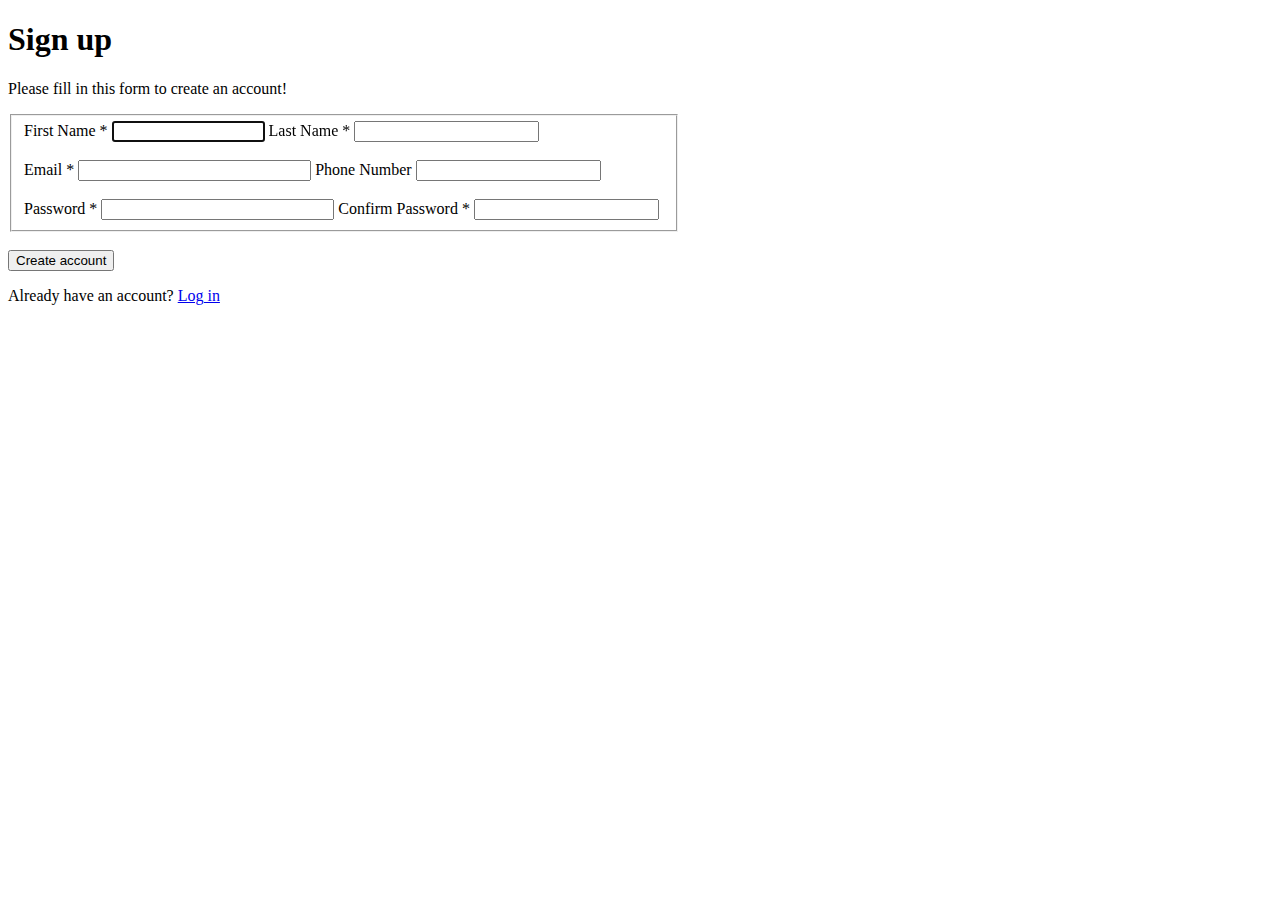
<file: html-forms-homework/homework-register-form.html/homework-register-form.html>
<!DOCTYPE html>
<html lang="en">

<head>
    <meta charset="UTF-8">
    <meta http-equiv="X-UA-Compatible" content="IE=edge">
    <meta name="viewport" content="width=device-width, initial-scale=1.0">
    <title>Registration Form</title>
</head>

<body>
    <h1>Sign up</h1>
    <p>Please fill in this form to create an account!</p>
    <form action="http://httpbin.org/post" method="post">
        <div>
            <fieldset style="width: 640px;">
                <div>
                    <label for="firstname">First Name *</label>
                    <input type="text" id="first_name" name="firstname" minlength="3" maxlength="35" required
                        tabindex="1" autofocus size="16">
                    <label for="lastname">Last Name *</label>
                    <input type="text" id="last_name" name="lastname" minlength="3" maxlength="35" tabindex="6"
                        required>
                    <br><br>
                </div>
                <div>
                    <label for="email">Email *</label>
                    <input type="email" id="email" name="email" tabindex="2" required size="26">
                    <label for="phone_number">Phone Number</label>
                    <input type="tel" id="phone_number" name="phone_number" pattern="[0]{1}[0-9]{8}" tabindex="5">
                    <br><br>
                </div>
                <div>
                    <label for="password">Password *</label>
                    <input type="password" id="password" name="password" tabindex="3" size="26" required
                        pattern="(?=^.{8,}$)((?=.*\d)|(?=.*\W+))(?![.\n])(?=.*[A-Z])(?=.*[a-z]).*$">
                    <label for="confirm_pass">Confirm Password *</label>
                    <input type="password" id="confirm_pass" name="confirm_pass" tabindex="4" required
                        pattern="(?=^.{8,}$)((?=.*\d)|(?=.*\W+))(?![.\n])(?=.*[A-Z])(?=.*[a-z]).*$">
                </div>
            </fieldset>
        </div>
        <div>
            <br>
            <button type="submit">Create account</button>
        </div>
    </form>
    <p>Already have an account? <a href="https://casinodays.com">Log in</a></p>
</body>
</html>
</file>
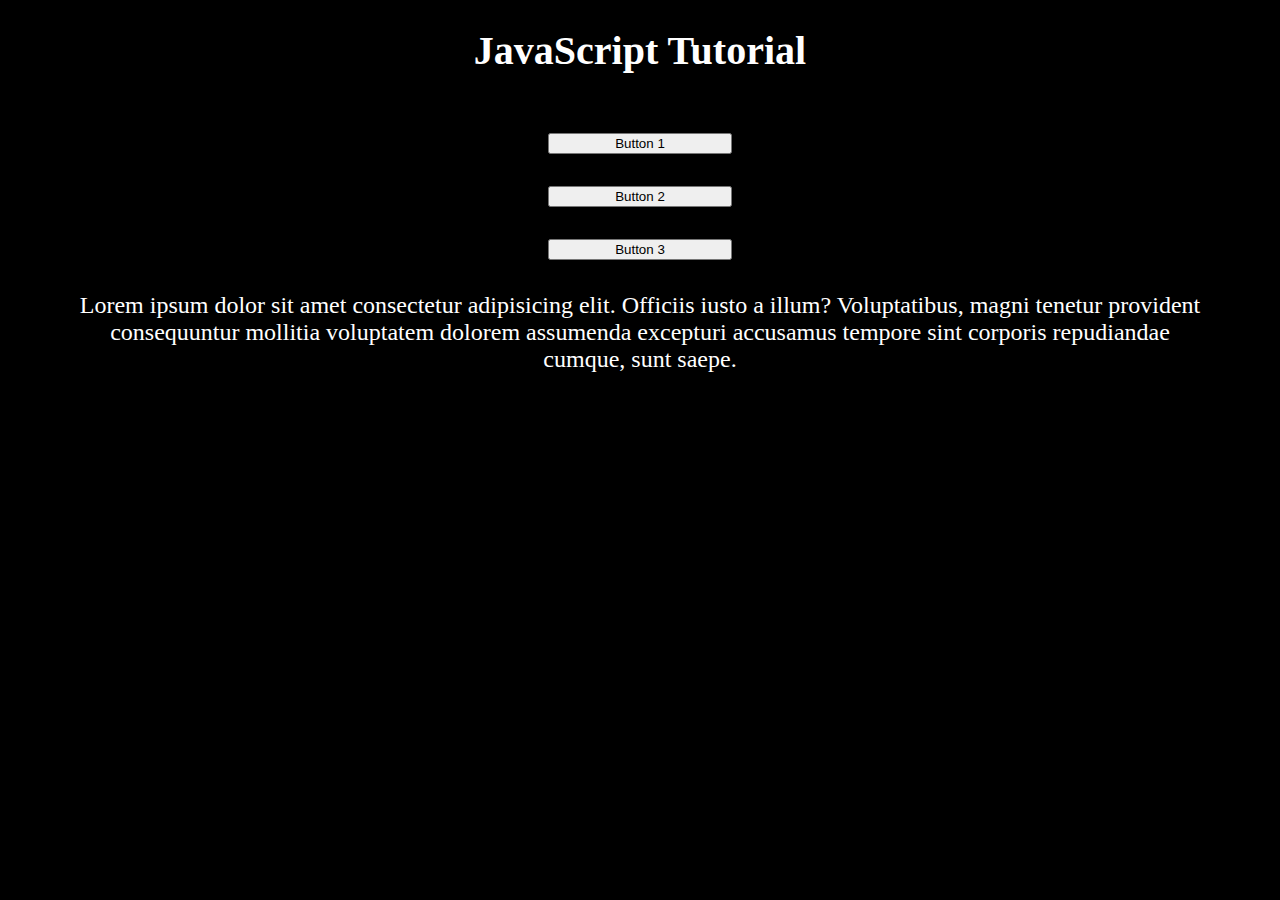
<file: js-intro-homework/js-exercise-1/js-exercise.html>
<!DOCTYPE html>
<html lang="en">

<head>
    <meta charset="UTF-8">
    <meta http-equiv="X-UA-Compatible" content="IE=edge">
    <meta name="viewport" content="width=device-width, initial-scale=1.0">
    <title>JS Introduction</title>
    <link rel="stylesheet" href="js-exercise.css">
</head>

<body>
    <h1>JavaScript Tutorial</h1>
    <div class="buttons">
        <button>Button 1</button>
        <button>Button 2</button>
        <button>Button 3</button>
    </div>
    <p>Lorem ipsum dolor sit amet consectetur adipisicing elit. Officiis iusto a illum? Voluptatibus, magni tenetur
        provident consequuntur mollitia voluptatem dolorem assumenda excepturi accusamus tempore sint corporis
        repudiandae cumque, sunt saepe.</p>

    <script src="js-exercise.js"></script>
</body>

</html>
</file>
<file: js-control-structures/js-grades-exercise/assets/css/main.css>
html,
body {
  font-family: 'Roboto', sans-serif;
  height: 100%;
  text-align: center;
}
</file>
<file: css/homework.css>
body {
    font-family: 'Oswald', sans-serif;
}

th {
    background-color: #700ff7;
    color: white;
    text-align: left;
    padding: 0.75rem 0.5rem;
    font-size: 14px;
    font-weight: 500;
    border-collapse: collapse;
    border: 1px solid;
}

#homework {
    width: 100%;
    border-collapse: collapse;
    border: 1px solid;
}

  td {
    cursor: pointer;
    font-size: 14px;
    padding: 0.25rem 0.5rem;
    font-weight: 300;
    border-collapse: collapse;
    border: 1px solid;
  }

  tr:nth-child(2n) {
    background-color: #ddd;
  }

  tr:hover {
      background-color: #ddd;
  }
</file>
<file: css-layouts-homework/css-layouts-1/css-layouts-1.css>
.grid-container {
    display: grid;
    row-gap: 1rem;
    column-gap: 1rem;
    grid-template-columns: repeat(3, 1fr);
}

.article {
    border: 1px solid;
    border-color: #00766c;
    padding: 0.5rem; 
    display: flex;
    flex-direction: column;
}

.article:first-child {
    border-color: #64d8cb;
    grid-row: 1 / span 2;
    grid-column: 1 / 2;
}

.article img {
    width: 75px;
    height: 75px;
}

.article p {
    margin: 0;
    text-align: justify;
    padding: 0 1rem 0 0.5rem;
}

.article1 {
    display: flex;
}

.article-buttons {
    display: flex;
    flex-direction: column;
    margin-top: auto;
}

.article button {
    margin-top: 1rem;
}

.terms {
    bottom: 1rem;
    position: fixed;
    background-color: rgb(62, 86, 159);
    padding: 1rem;
    border-radius: 8px;
    left: 50%;
    transform: translate(-50%, 0);   
}

.terms span {
    padding: 0 4rem 0 0;
    color: white;
    font-weight: 600;
}

@media (max-width: 768px) {
    .grid-container {
        display: flex;
        flex-direction: column;
        flex: 1;
    }
    .terms {
        width: 80%;
    }
    button {
        background-color: lightblue;
    }
}

@media (max-width: 600px) {
    img {
        display: none;
    }
}

@media (min-width: 600px) {
    .js p {
        color: blue;
    }
}
</file>
<file: css-layouts-homework/css-layouts-2/css-layout-2.css>
body {
    font-family: 'Courier New', Courier, monospace;
    margin: 0;
    background-color: #F5F5F6;
    font-size: 14px;
    display: flex;
    flex-direction: column;
    min-height: 100vh;
}

main {
    display: flex;
    flex-wrap: wrap;
    flex: 1;
}

header {
    background-color: #0069c0;
    width: 100%;
    height: 6rem;
    text-align: center;
    display: table;
}

header h1 {
    vertical-align: middle;
    display: table-cell;
    color: white;
}

footer {
    background-color: #0069c0;
    margin: 0;
    padding: 0.5rem;
}

section {
    display: flex;
    flex: 1 1 100%;
}

nav {
    background-color: #2196f3;
    display: flex;
    flex-direction: column;
    justify-content: flex-start;
    text-align: center;
    flex: 1;
}

nav a {
    padding: 0.75rem;
    border: 1px solid white;
    color: white; 
}

article:nth-child(2) {
    flex: 3;
    padding: 0 1rem 1rem 0.5rem 
}

article:nth-child(1) {
    flex: 1;
    border-right: 1px solid #E1E2E1;
    padding: 0 1rem 1rem 0.5rem;
    background-color: #F5F5F6;
}

.footer-links {
    justify-content: space-evenly;
    display: flex;  
}

footer p {
    color: white;
    text-align: center;
    margin: 0;
    padding: 1rem;
}

footer a {
    color: white;
    text-decoration: none;
}

@media (max-width: 768px) {
    section {
        display: flex;
        flex-direction: column;
        flex: 1;
    }
    .footer-links {
        display: flex;
        flex-direction: column;
        flex: 1;
        align-items: center;
    }
}

header img {
    width: 75px;
    height: 75px;
    vertical-align: middle;
    display: table-cell;
}

@media (min-width: 992px) {
    p {
        font-size: 20px;
    }
}

@media (orientation: landscape) {
    p {
        font-size: 18px;
        background-color: lightblue;
    }
}

@media (min-width:768px) {
    .img1 {
        display: none;
    }
}

@media (max-width:768px) {
    .img2 {
        display: none;
    }
}
</file>
<file: css-layouts-homework/css-layouts-3/css-layout-3.css>
main {
    background-color: rgba(188, 71, 123, 0.2);
}

header {
    display: grid;
    grid-template-columns: repeat(7, 1fr);
    background-color: #560027;
    color: white;   
}

header div {
    border: 1px solid white;
    text-align: center;
    padding: 0.25rem 0 0.25rem 0;
}

section {
    display: grid;
    grid-template-columns: repeat(7, auto);
    color: white;    
}

section p {
    background-color: rgba(188, 71, 123, 0.2);
    padding: 0.25rem 0.25rem 5rem 3rem;
    margin: 0;
}

section div {
    background-color: #bc477b;
    border: 1px solid white;
    padding: 0.25rem 0.25rem 5rem 3rem;
    text-align: right;
}
</file>
<file: js-intro-homework/js-exercise-1/js-exercise.css>
body {
    background-color: black;
}

h1 {
    text-align: center;
    color: white;
    font-size: 40px;
}

p {
    color: white;
    text-align: center;
    margin: 0 4rem 0 4rem;
    font-size: 24px;
}

.buttons {
    display: flex;
    flex-direction: column;
    padding: 1rem;
    justify-content: center;
    align-items: center;
}

button {
    margin: 1rem; 
    width: 15%;  
}
</file>
